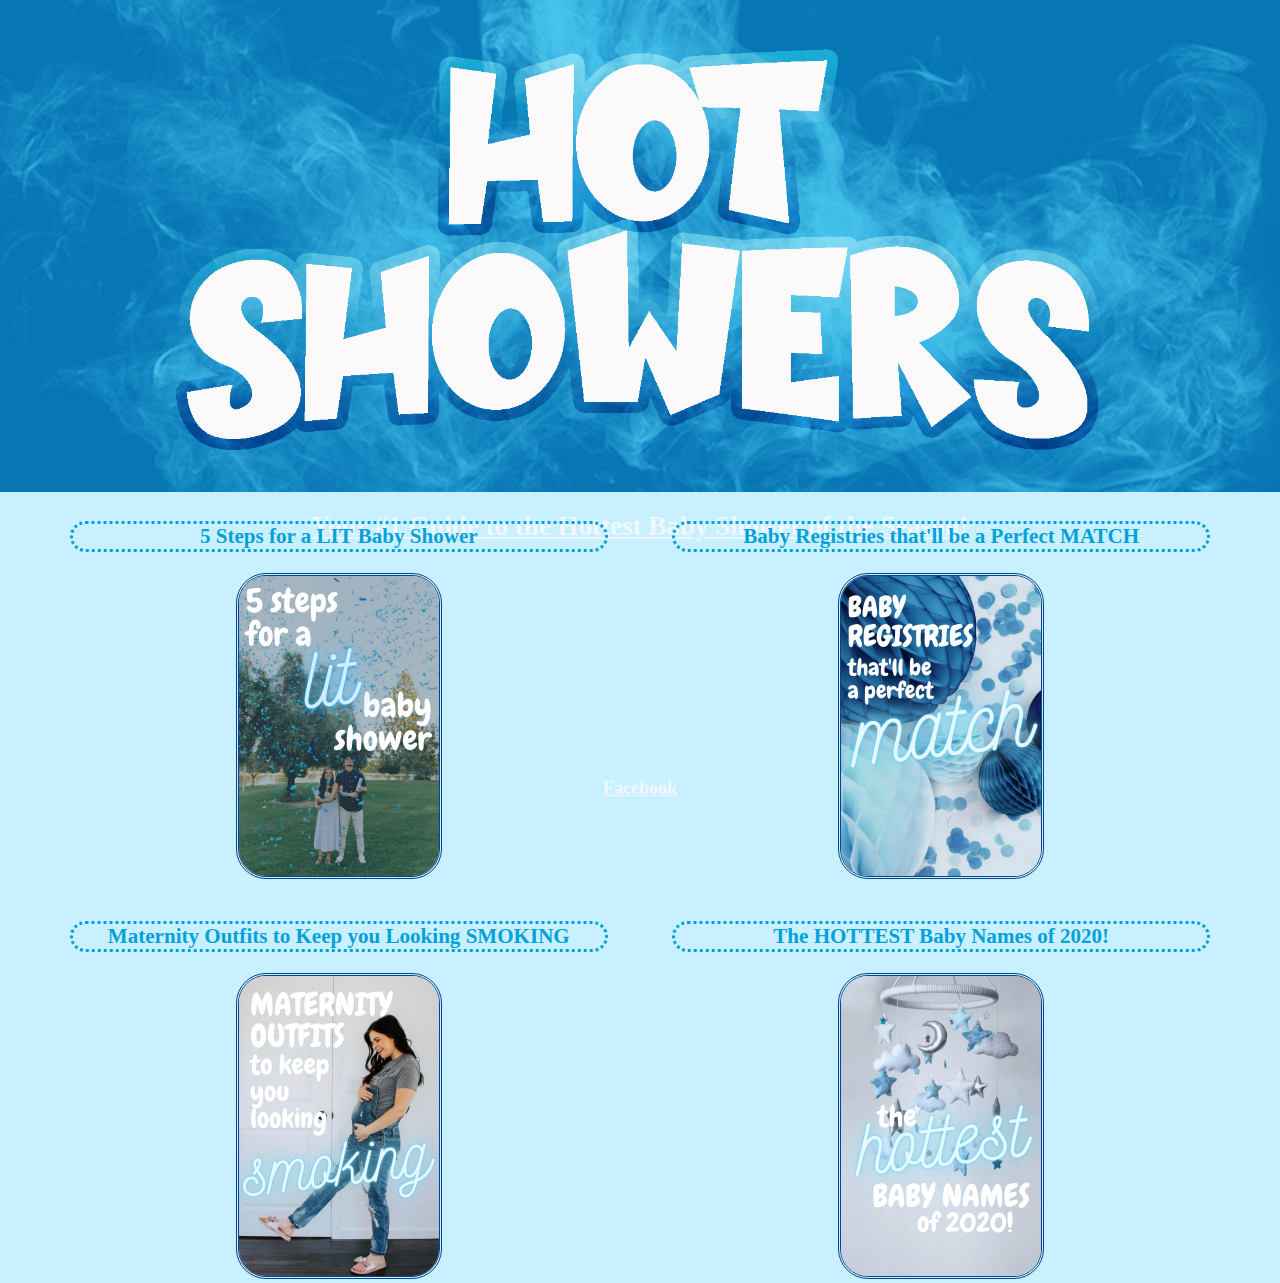
<file: index.html>
<html>
  <head>
    <link rel="stylesheet" href="styles.css">
    <link href="https://fonts.googleapis.com/css2?family=Playfair+Display:ital,wght@1,500&display=swap" rel="stylesheet">
    <div align="center" style="z-index:9;visibility:visible;"></div><style>HTML,BODY{cursor: url("https://downloads.totallyfreecursors.com/cursor_files/diaperpinblue.ani"), url("https://downloads.totallyfreecursors.com/thumbnails/diaperpinblue.gif"), auto;}</style>  </head>
<body>
  <div id="header">
  </div>


<h2>
  <center>
  <br><br><br><br><br><br><br><br><br><br><br><br><br><br>
  <a href="https://www.nytimes.com/2020/09/07/us/gender-reveal-party-wildfire.html">Your #1 Guide to the Hottest Baby Shower of the Season!</a>
</h2>
  <div id="line1">
    <span id="fivesteps">
    <h3>5 Steps for a LIT Baby Shower</h3>
    <a href="article1.html"><img src="article1.png" alt="article1" width="200px"></a>
    </span>
    <span id="match">
    <h3>Baby Registries that'll be a Perfect MATCH</h3>
    <a href="article2.html"><img src="article2.png" alt="article2" width="200px"></a>
    </span>
    </div>
  <div id="line2">
    <span id="smoke">
    <h3>Maternity Outfits to Keep you Looking SMOKING</h3>
    <a href="article3.html"><img src="article3.png" alt="article3" width="200px"></a>
    </span>
    <span id="names">
    <h3>The HOTTEST Baby Names of 2020!</h3>
    <a href="article4.html"><img src="article4.png" alt="article4" width="200px"></a>
    </span>
    </div>
</p>
  <br><br><br><br><br><br><br><br><br>
    <div id="socials">
      <span id="facebook">
      <h4> <a href="https://www.cnn.com/2020/09/08/us/el-dorado-fire-gender-reveal-update-trnd/index.html">Facebook</h4>
      </span>
    </div>
  </body>
</html>
</file>
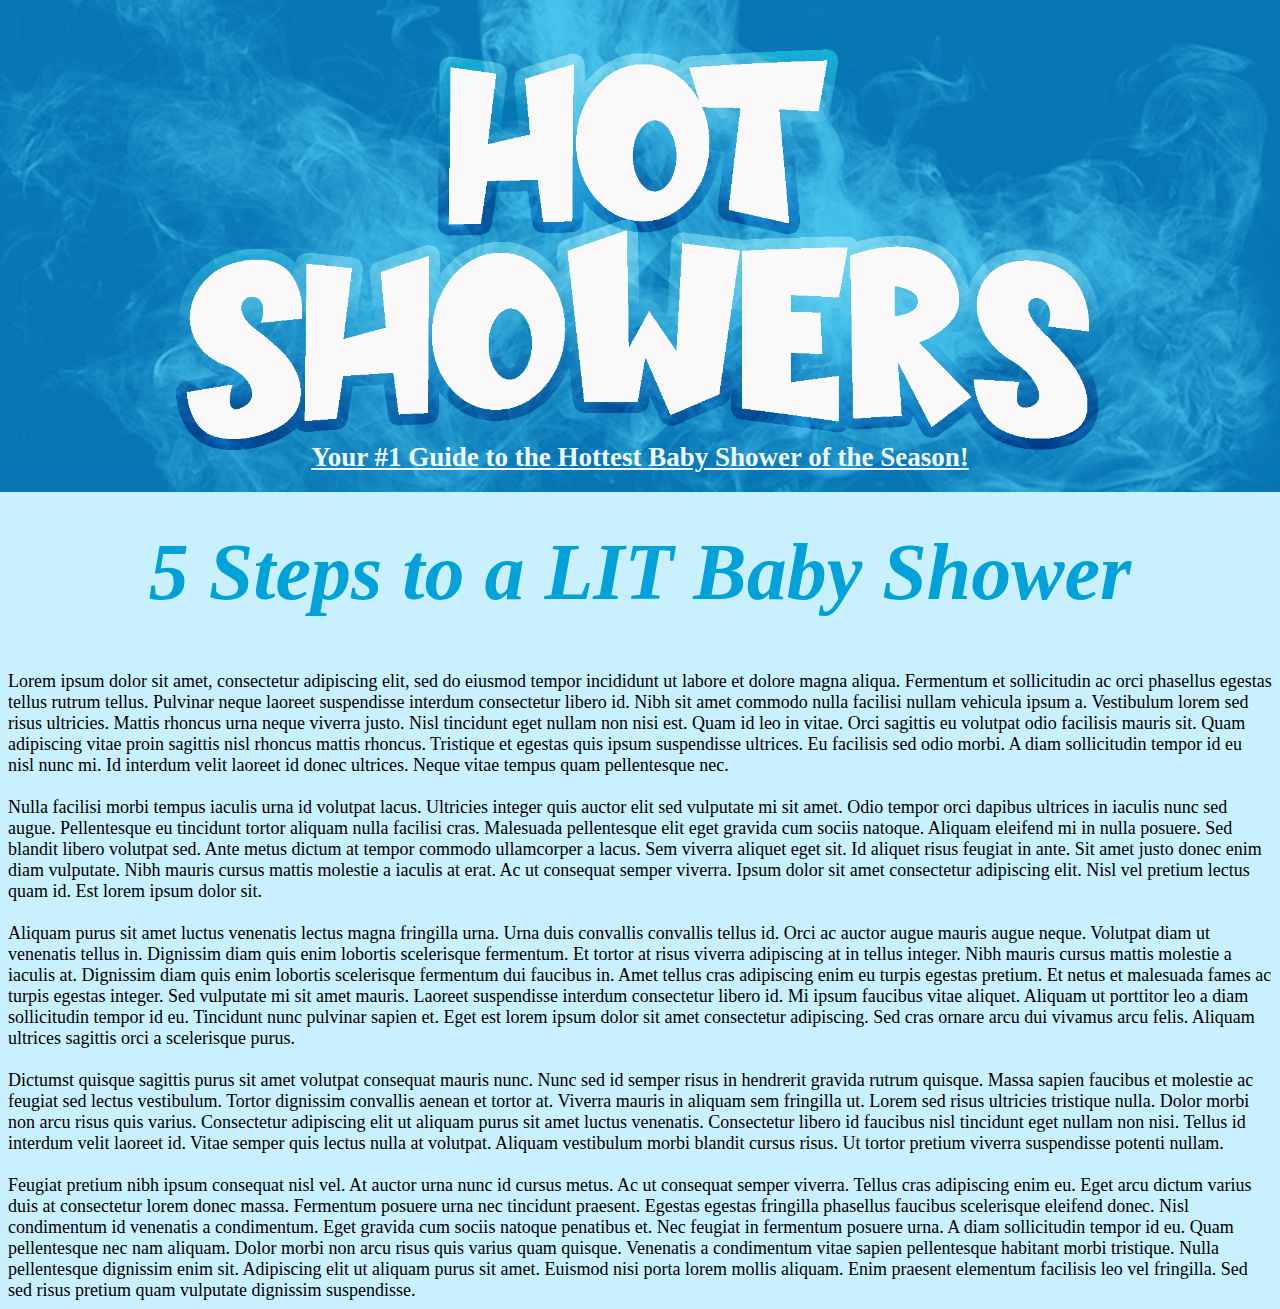
<file: article1.html>
<html>
  <head>
    <link rel="stylesheet" href="styles.css">
    <link href="https://fonts.googleapis.com/css2?family=Playfair+Display:ital,wght@1,500&display=swap" rel="stylesheet">
    <div align="center" style="z-index:9;visibility:visible;"></div><style>HTML,BODY{cursor: url("https://downloads.totallyfreecursors.com/cursor_files/bottleblue1.ani"), url("https://downloads.totallyfreecursors.com/thumbnails/bottleblue1.gif"), auto;}</style>  
  </head>

<h2>
  <center>
  <br><br><br><br><br><br><br><br><br><br><br><br><br><br>
  <a href="https://www.washingtonpost.com/nation/2020/09/08/california-gender-reveal-fire/">Your #1 Guide to the Hottest Baby Shower of the Season!</a>
</h2>

<h1>
  <center>
  5 Steps to a LIT Baby Shower
</h1>

<body>
  Lorem ipsum dolor sit amet, consectetur adipiscing elit, sed do eiusmod tempor incididunt ut labore et dolore magna aliqua. Fermentum et sollicitudin ac orci phasellus egestas tellus rutrum tellus. Pulvinar neque laoreet suspendisse interdum consectetur libero id. Nibh sit amet commodo nulla facilisi nullam vehicula ipsum a. Vestibulum lorem sed risus ultricies. Mattis rhoncus urna neque viverra justo. Nisl tincidunt eget nullam non nisi est. Quam id leo in vitae. Orci sagittis eu volutpat odio facilisis mauris sit. Quam adipiscing vitae proin sagittis nisl rhoncus mattis rhoncus. Tristique et egestas quis ipsum suspendisse ultrices. Eu facilisis sed odio morbi. A diam sollicitudin tempor id eu nisl nunc mi. Id interdum velit laoreet id donec ultrices. Neque vitae tempus quam pellentesque nec.
  <br>
  <br>
  Nulla facilisi morbi tempus iaculis urna id volutpat lacus. Ultricies integer quis auctor elit sed vulputate mi sit amet. Odio tempor orci dapibus ultrices in iaculis nunc sed augue. Pellentesque eu tincidunt tortor aliquam nulla facilisi cras. Malesuada pellentesque elit eget gravida cum sociis natoque. Aliquam eleifend mi in nulla posuere. Sed blandit libero volutpat sed. Ante metus dictum at tempor commodo ullamcorper a lacus. Sem viverra aliquet eget sit. Id aliquet risus feugiat in ante. Sit amet justo donec enim diam vulputate. Nibh mauris cursus mattis molestie a iaculis at erat. Ac ut consequat semper viverra. Ipsum dolor sit amet consectetur adipiscing elit. Nisl vel pretium lectus quam id. Est lorem ipsum dolor sit.
  <br>
  <br>
  Aliquam purus sit amet luctus venenatis lectus magna fringilla urna. Urna duis convallis convallis tellus id. Orci ac auctor augue mauris augue neque. Volutpat diam ut venenatis tellus in. Dignissim diam quis enim lobortis scelerisque fermentum. Et tortor at risus viverra adipiscing at in tellus integer. Nibh mauris cursus mattis molestie a iaculis at. Dignissim diam quis enim lobortis scelerisque fermentum dui faucibus in. Amet tellus cras adipiscing enim eu turpis egestas pretium. Et netus et malesuada fames ac turpis egestas integer. Sed vulputate mi sit amet mauris. Laoreet suspendisse interdum consectetur libero id. Mi ipsum faucibus vitae aliquet. Aliquam ut porttitor leo a diam sollicitudin tempor id eu. Tincidunt nunc pulvinar sapien et. Eget est lorem ipsum dolor sit amet consectetur adipiscing. Sed cras ornare arcu dui vivamus arcu felis. Aliquam ultrices sagittis orci a scelerisque purus.
  <br>
  <br>
  Dictumst quisque sagittis purus sit amet volutpat consequat mauris nunc. Nunc sed id semper risus in hendrerit gravida rutrum quisque. Massa sapien faucibus et molestie ac feugiat sed lectus vestibulum. Tortor dignissim convallis aenean et tortor at. Viverra mauris in aliquam sem fringilla ut. Lorem sed risus ultricies tristique nulla. Dolor morbi non arcu risus quis varius. Consectetur adipiscing elit ut aliquam purus sit amet luctus venenatis. Consectetur libero id faucibus nisl tincidunt eget nullam non nisi. Tellus id interdum velit laoreet id. Vitae semper quis lectus nulla at volutpat. Aliquam vestibulum morbi blandit cursus risus. Ut tortor pretium viverra suspendisse potenti nullam.
  <br>
  <br>
  Feugiat pretium nibh ipsum consequat nisl vel. At auctor urna nunc id cursus metus. Ac ut consequat semper viverra. Tellus cras adipiscing enim eu. Eget arcu dictum varius duis at consectetur lorem donec massa. Fermentum posuere urna nec tincidunt praesent. Egestas egestas fringilla phasellus faucibus scelerisque eleifend donec. Nisl condimentum id venenatis a condimentum. Eget gravida cum sociis natoque penatibus et. Nec feugiat in fermentum posuere urna. A diam sollicitudin tempor id eu. Quam pellentesque nec nam aliquam. Dolor morbi non arcu risus quis varius quam quisque. Venenatis a condimentum vitae sapien pellentesque habitant morbi tristique. Nulla pellentesque dignissim enim sit. Adipiscing elit ut aliquam purus sit amet. Euismod nisi porta lorem mollis aliquam. Enim praesent elementum facilisis leo vel fringilla. Sed sed risus pretium quam vulputate dignissim suspendisse.
</body>
</html>
</file>
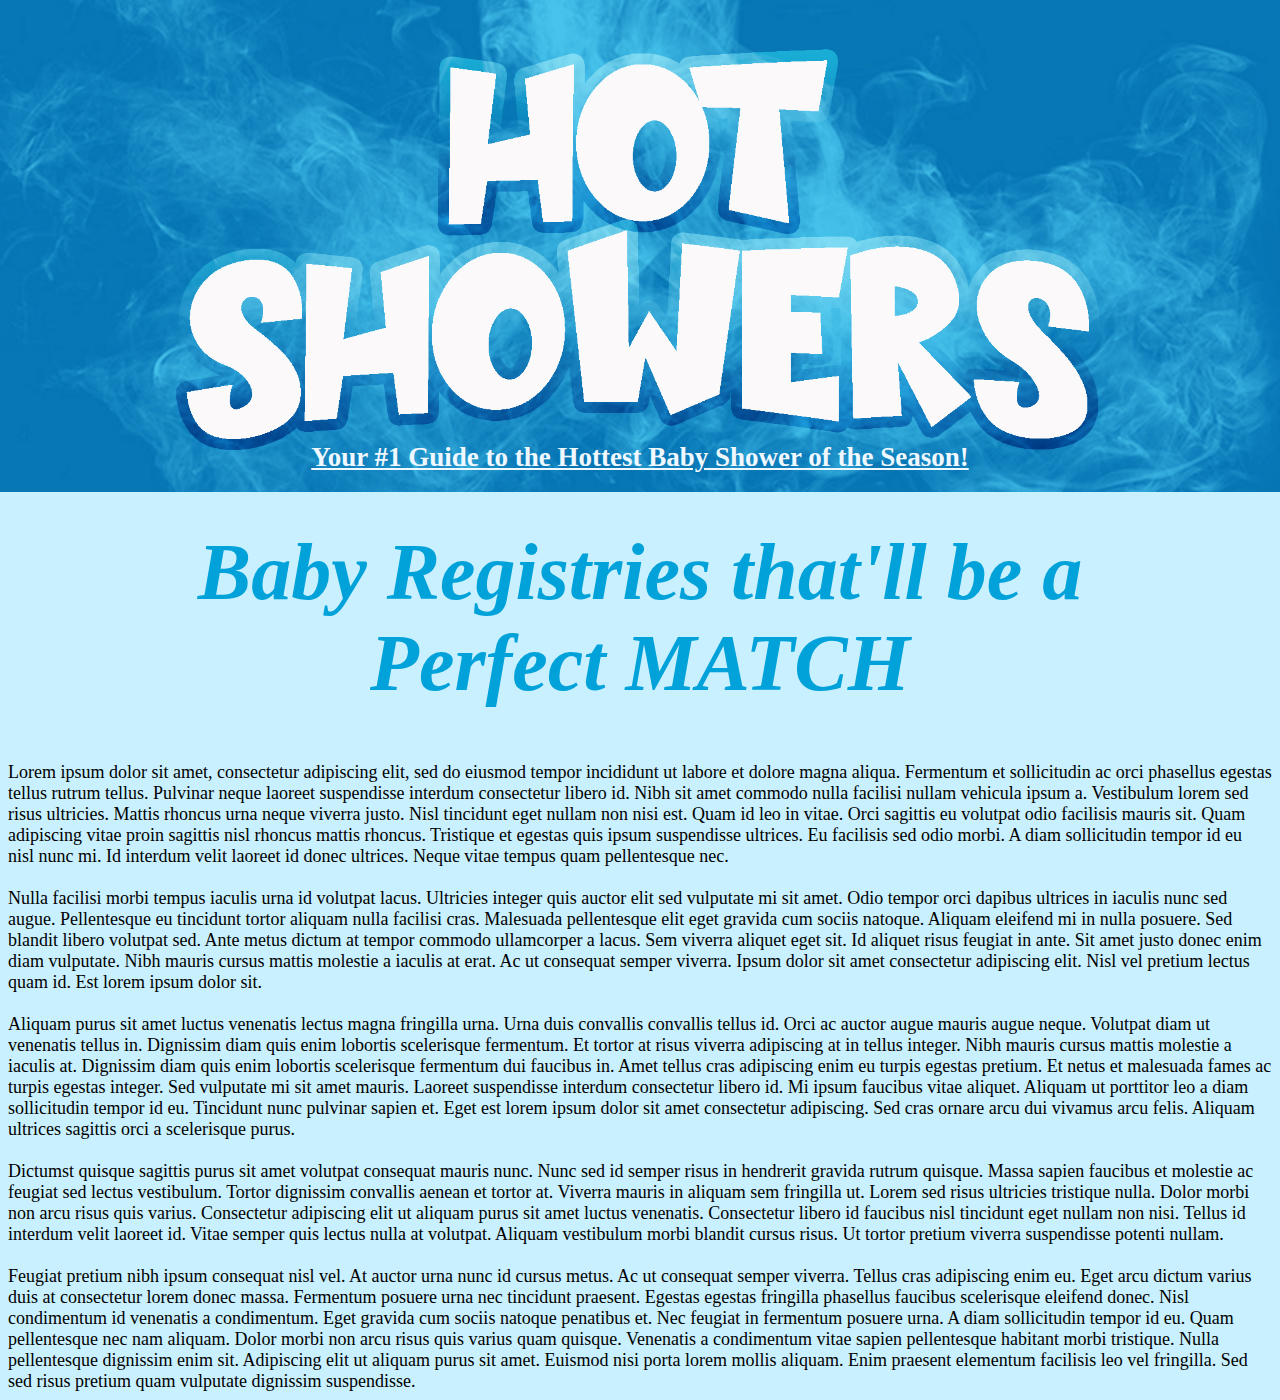
<file: article2.html>
<html>
  <head>
    <link rel="stylesheet" href="styles.css">
    <link href="https://fonts.googleapis.com/css2?family=Playfair+Display:ital,wght@1,500&display=swap" rel="stylesheet">
    <div align="center" style="z-index:9;visibility:visible;"></div><style>HTML,BODY{cursor: url("https://downloads.totallyfreecursors.com/cursor_files/pacifier4.ani"), url("https://downloads.totallyfreecursors.com/thumbnails/pacifier4.gif"), auto;}</style>
  </head>

  <h2>
    <center>
    <br><br><br><br><br><br><br><br><br><br><br><br><br><br>
    <a href="https://www.latimes.com/california/story/2020-09-10/pandemic-gender-reveals-hotter-than-ever-el-dorado-fire">Your #1 Guide to the Hottest Baby Shower of the Season!</a>
  </h2>

<h1>
  <center>
  Baby Registries that'll be a<br>
  Perfect MATCH
</h1>

<body>
  Lorem ipsum dolor sit amet, consectetur adipiscing elit, sed do eiusmod tempor incididunt ut labore et dolore magna aliqua. Fermentum et sollicitudin ac orci phasellus egestas tellus rutrum tellus. Pulvinar neque laoreet suspendisse interdum consectetur libero id. Nibh sit amet commodo nulla facilisi nullam vehicula ipsum a. Vestibulum lorem sed risus ultricies. Mattis rhoncus urna neque viverra justo. Nisl tincidunt eget nullam non nisi est. Quam id leo in vitae. Orci sagittis eu volutpat odio facilisis mauris sit. Quam adipiscing vitae proin sagittis nisl rhoncus mattis rhoncus. Tristique et egestas quis ipsum suspendisse ultrices. Eu facilisis sed odio morbi. A diam sollicitudin tempor id eu nisl nunc mi. Id interdum velit laoreet id donec ultrices. Neque vitae tempus quam pellentesque nec.
  <br>
  <br>
  Nulla facilisi morbi tempus iaculis urna id volutpat lacus. Ultricies integer quis auctor elit sed vulputate mi sit amet. Odio tempor orci dapibus ultrices in iaculis nunc sed augue. Pellentesque eu tincidunt tortor aliquam nulla facilisi cras. Malesuada pellentesque elit eget gravida cum sociis natoque. Aliquam eleifend mi in nulla posuere. Sed blandit libero volutpat sed. Ante metus dictum at tempor commodo ullamcorper a lacus. Sem viverra aliquet eget sit. Id aliquet risus feugiat in ante. Sit amet justo donec enim diam vulputate. Nibh mauris cursus mattis molestie a iaculis at erat. Ac ut consequat semper viverra. Ipsum dolor sit amet consectetur adipiscing elit. Nisl vel pretium lectus quam id. Est lorem ipsum dolor sit.
  <br>
  <br>
  Aliquam purus sit amet luctus venenatis lectus magna fringilla urna. Urna duis convallis convallis tellus id. Orci ac auctor augue mauris augue neque. Volutpat diam ut venenatis tellus in. Dignissim diam quis enim lobortis scelerisque fermentum. Et tortor at risus viverra adipiscing at in tellus integer. Nibh mauris cursus mattis molestie a iaculis at. Dignissim diam quis enim lobortis scelerisque fermentum dui faucibus in. Amet tellus cras adipiscing enim eu turpis egestas pretium. Et netus et malesuada fames ac turpis egestas integer. Sed vulputate mi sit amet mauris. Laoreet suspendisse interdum consectetur libero id. Mi ipsum faucibus vitae aliquet. Aliquam ut porttitor leo a diam sollicitudin tempor id eu. Tincidunt nunc pulvinar sapien et. Eget est lorem ipsum dolor sit amet consectetur adipiscing. Sed cras ornare arcu dui vivamus arcu felis. Aliquam ultrices sagittis orci a scelerisque purus.
  <br>
  <br>
  Dictumst quisque sagittis purus sit amet volutpat consequat mauris nunc. Nunc sed id semper risus in hendrerit gravida rutrum quisque. Massa sapien faucibus et molestie ac feugiat sed lectus vestibulum. Tortor dignissim convallis aenean et tortor at. Viverra mauris in aliquam sem fringilla ut. Lorem sed risus ultricies tristique nulla. Dolor morbi non arcu risus quis varius. Consectetur adipiscing elit ut aliquam purus sit amet luctus venenatis. Consectetur libero id faucibus nisl tincidunt eget nullam non nisi. Tellus id interdum velit laoreet id. Vitae semper quis lectus nulla at volutpat. Aliquam vestibulum morbi blandit cursus risus. Ut tortor pretium viverra suspendisse potenti nullam.
  <br>
  <br>
  Feugiat pretium nibh ipsum consequat nisl vel. At auctor urna nunc id cursus metus. Ac ut consequat semper viverra. Tellus cras adipiscing enim eu. Eget arcu dictum varius duis at consectetur lorem donec massa. Fermentum posuere urna nec tincidunt praesent. Egestas egestas fringilla phasellus faucibus scelerisque eleifend donec. Nisl condimentum id venenatis a condimentum. Eget gravida cum sociis natoque penatibus et. Nec feugiat in fermentum posuere urna. A diam sollicitudin tempor id eu. Quam pellentesque nec nam aliquam. Dolor morbi non arcu risus quis varius quam quisque. Venenatis a condimentum vitae sapien pellentesque habitant morbi tristique. Nulla pellentesque dignissim enim sit. Adipiscing elit ut aliquam purus sit amet. Euismod nisi porta lorem mollis aliquam. Enim praesent elementum facilisis leo vel fringilla. Sed sed risus pretium quam vulputate dignissim suspendisse.
</body>
</html>
</file>
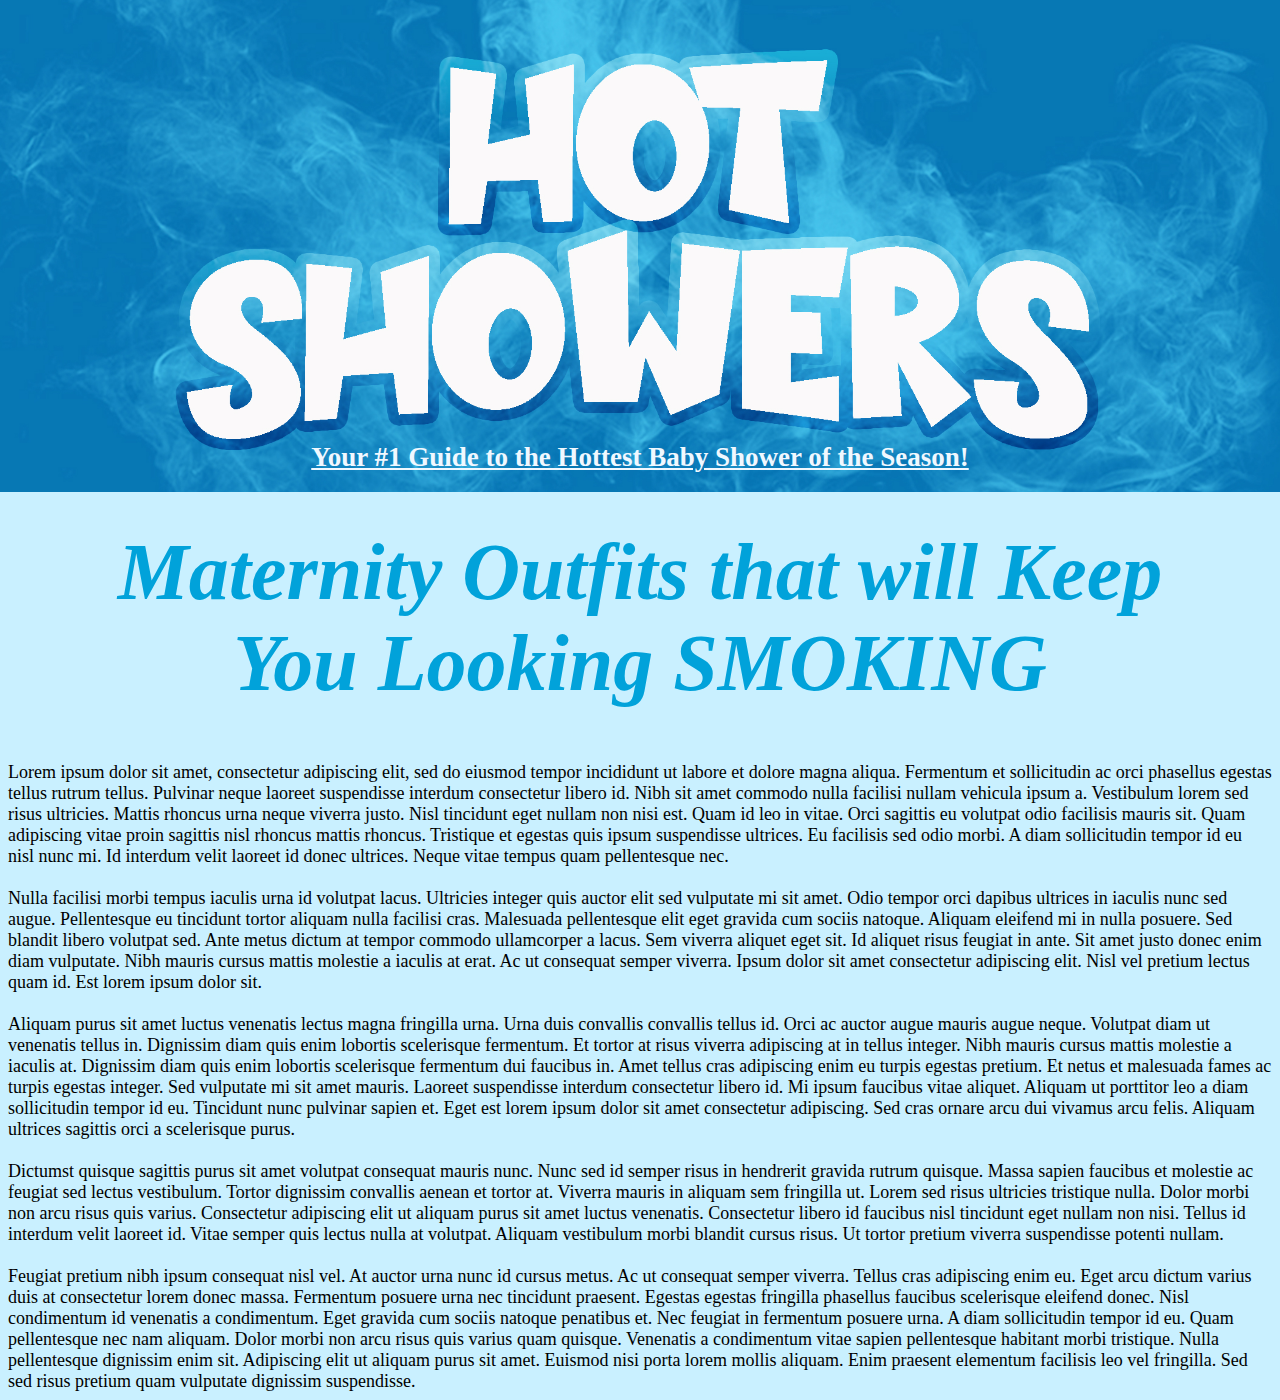
<file: article3.html>
<html>
  <head>
    <link rel="stylesheet" href="styles.css">
    <link href="https://fonts.googleapis.com/css2?family=Playfair+Display:ital,wght@1,500&display=swap" rel="stylesheet">
    <div align="center" style="z-index:9;visibility:visible;"></div><style>HTML,BODY{cursor: url("https://downloads.totallyfreecursors.com/cursor_files/teddybearblue.cur"), url("https://downloads.totallyfreecursors.com/thumbnails/teddy-blue.gif"), auto;}</style>
  </head>

  <h2>
    <center>
    <br><br><br><br><br><br><br><br><br><br><br><br><br><br>
    <a href="https://www.cnn.com/2018/10/02/us/az-off-duty-border-patrol-agent-wildfire/index.html">Your #1 Guide to the Hottest Baby Shower of the Season!</a>
  </h2>

<h1>
  <center>
  Maternity Outfits that will Keep<br>
  You Looking SMOKING
</h1>

<body>
  Lorem ipsum dolor sit amet, consectetur adipiscing elit, sed do eiusmod tempor incididunt ut labore et dolore magna aliqua. Fermentum et sollicitudin ac orci phasellus egestas tellus rutrum tellus. Pulvinar neque laoreet suspendisse interdum consectetur libero id. Nibh sit amet commodo nulla facilisi nullam vehicula ipsum a. Vestibulum lorem sed risus ultricies. Mattis rhoncus urna neque viverra justo. Nisl tincidunt eget nullam non nisi est. Quam id leo in vitae. Orci sagittis eu volutpat odio facilisis mauris sit. Quam adipiscing vitae proin sagittis nisl rhoncus mattis rhoncus. Tristique et egestas quis ipsum suspendisse ultrices. Eu facilisis sed odio morbi. A diam sollicitudin tempor id eu nisl nunc mi. Id interdum velit laoreet id donec ultrices. Neque vitae tempus quam pellentesque nec.
  <br>
  <br>
  Nulla facilisi morbi tempus iaculis urna id volutpat lacus. Ultricies integer quis auctor elit sed vulputate mi sit amet. Odio tempor orci dapibus ultrices in iaculis nunc sed augue. Pellentesque eu tincidunt tortor aliquam nulla facilisi cras. Malesuada pellentesque elit eget gravida cum sociis natoque. Aliquam eleifend mi in nulla posuere. Sed blandit libero volutpat sed. Ante metus dictum at tempor commodo ullamcorper a lacus. Sem viverra aliquet eget sit. Id aliquet risus feugiat in ante. Sit amet justo donec enim diam vulputate. Nibh mauris cursus mattis molestie a iaculis at erat. Ac ut consequat semper viverra. Ipsum dolor sit amet consectetur adipiscing elit. Nisl vel pretium lectus quam id. Est lorem ipsum dolor sit.
  <br>
  <br>
  Aliquam purus sit amet luctus venenatis lectus magna fringilla urna. Urna duis convallis convallis tellus id. Orci ac auctor augue mauris augue neque. Volutpat diam ut venenatis tellus in. Dignissim diam quis enim lobortis scelerisque fermentum. Et tortor at risus viverra adipiscing at in tellus integer. Nibh mauris cursus mattis molestie a iaculis at. Dignissim diam quis enim lobortis scelerisque fermentum dui faucibus in. Amet tellus cras adipiscing enim eu turpis egestas pretium. Et netus et malesuada fames ac turpis egestas integer. Sed vulputate mi sit amet mauris. Laoreet suspendisse interdum consectetur libero id. Mi ipsum faucibus vitae aliquet. Aliquam ut porttitor leo a diam sollicitudin tempor id eu. Tincidunt nunc pulvinar sapien et. Eget est lorem ipsum dolor sit amet consectetur adipiscing. Sed cras ornare arcu dui vivamus arcu felis. Aliquam ultrices sagittis orci a scelerisque purus.
  <br>
  <br>
  Dictumst quisque sagittis purus sit amet volutpat consequat mauris nunc. Nunc sed id semper risus in hendrerit gravida rutrum quisque. Massa sapien faucibus et molestie ac feugiat sed lectus vestibulum. Tortor dignissim convallis aenean et tortor at. Viverra mauris in aliquam sem fringilla ut. Lorem sed risus ultricies tristique nulla. Dolor morbi non arcu risus quis varius. Consectetur adipiscing elit ut aliquam purus sit amet luctus venenatis. Consectetur libero id faucibus nisl tincidunt eget nullam non nisi. Tellus id interdum velit laoreet id. Vitae semper quis lectus nulla at volutpat. Aliquam vestibulum morbi blandit cursus risus. Ut tortor pretium viverra suspendisse potenti nullam.
  <br>
  <br>
  Feugiat pretium nibh ipsum consequat nisl vel. At auctor urna nunc id cursus metus. Ac ut consequat semper viverra. Tellus cras adipiscing enim eu. Eget arcu dictum varius duis at consectetur lorem donec massa. Fermentum posuere urna nec tincidunt praesent. Egestas egestas fringilla phasellus faucibus scelerisque eleifend donec. Nisl condimentum id venenatis a condimentum. Eget gravida cum sociis natoque penatibus et. Nec feugiat in fermentum posuere urna. A diam sollicitudin tempor id eu. Quam pellentesque nec nam aliquam. Dolor morbi non arcu risus quis varius quam quisque. Venenatis a condimentum vitae sapien pellentesque habitant morbi tristique. Nulla pellentesque dignissim enim sit. Adipiscing elit ut aliquam purus sit amet. Euismod nisi porta lorem mollis aliquam. Enim praesent elementum facilisis leo vel fringilla. Sed sed risus pretium quam vulputate dignissim suspendisse.
</body>
</html>
</file>
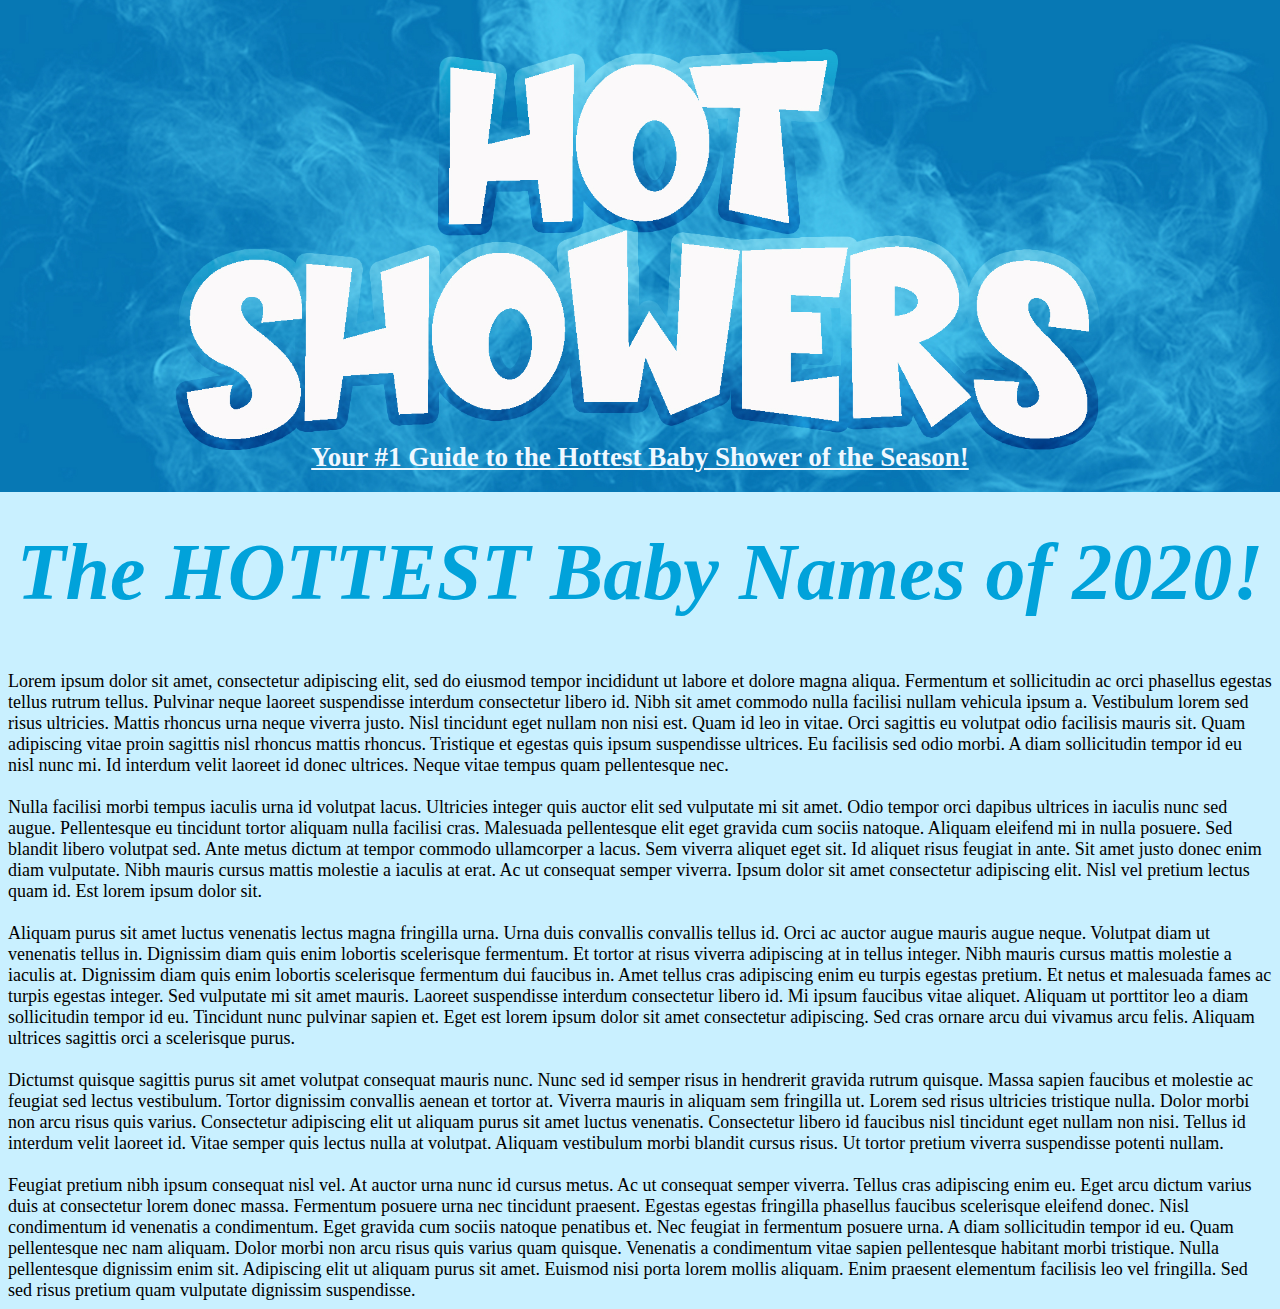
<file: article4.html>
<html>
  <head>
    <link rel="stylesheet" href="styles.css">
    <link href="https://fonts.googleapis.com/css2?family=Playfair+Display:ital,wght@1,500&display=swap" rel="stylesheet">
    <div align="center" style="z-index:9;visibility:visible;"></div><style>HTML,BODY{cursor: url("https://downloads.totallyfreecursors.com/cursor_files/stork-boy.ani"), url("https://downloads.totallyfreecursors.com/thumbnails/stork-boy.gif"), auto;}</style>
  </head>

  <h2>
    <center>
    <br><br><br><br><br><br><br><br><br><br><br><br><br><br>
    <a href="https://www.nbcnews.com/news/us-news/u-s-forest-service-releases-video-arizona-gender-reveal-sparked-n940506">Your #1 Guide to the Hottest Baby Shower of the Season!</a>
  </h2>

<h1>
  <center>
  The HOTTEST Baby Names of 2020!
</h1>

<body>
  Lorem ipsum dolor sit amet, consectetur adipiscing elit, sed do eiusmod tempor incididunt ut labore et dolore magna aliqua. Fermentum et sollicitudin ac orci phasellus egestas tellus rutrum tellus. Pulvinar neque laoreet suspendisse interdum consectetur libero id. Nibh sit amet commodo nulla facilisi nullam vehicula ipsum a. Vestibulum lorem sed risus ultricies. Mattis rhoncus urna neque viverra justo. Nisl tincidunt eget nullam non nisi est. Quam id leo in vitae. Orci sagittis eu volutpat odio facilisis mauris sit. Quam adipiscing vitae proin sagittis nisl rhoncus mattis rhoncus. Tristique et egestas quis ipsum suspendisse ultrices. Eu facilisis sed odio morbi. A diam sollicitudin tempor id eu nisl nunc mi. Id interdum velit laoreet id donec ultrices. Neque vitae tempus quam pellentesque nec.
  <br>
  <br>
  Nulla facilisi morbi tempus iaculis urna id volutpat lacus. Ultricies integer quis auctor elit sed vulputate mi sit amet. Odio tempor orci dapibus ultrices in iaculis nunc sed augue. Pellentesque eu tincidunt tortor aliquam nulla facilisi cras. Malesuada pellentesque elit eget gravida cum sociis natoque. Aliquam eleifend mi in nulla posuere. Sed blandit libero volutpat sed. Ante metus dictum at tempor commodo ullamcorper a lacus. Sem viverra aliquet eget sit. Id aliquet risus feugiat in ante. Sit amet justo donec enim diam vulputate. Nibh mauris cursus mattis molestie a iaculis at erat. Ac ut consequat semper viverra. Ipsum dolor sit amet consectetur adipiscing elit. Nisl vel pretium lectus quam id. Est lorem ipsum dolor sit.
  <br>
  <br>
  Aliquam purus sit amet luctus venenatis lectus magna fringilla urna. Urna duis convallis convallis tellus id. Orci ac auctor augue mauris augue neque. Volutpat diam ut venenatis tellus in. Dignissim diam quis enim lobortis scelerisque fermentum. Et tortor at risus viverra adipiscing at in tellus integer. Nibh mauris cursus mattis molestie a iaculis at. Dignissim diam quis enim lobortis scelerisque fermentum dui faucibus in. Amet tellus cras adipiscing enim eu turpis egestas pretium. Et netus et malesuada fames ac turpis egestas integer. Sed vulputate mi sit amet mauris. Laoreet suspendisse interdum consectetur libero id. Mi ipsum faucibus vitae aliquet. Aliquam ut porttitor leo a diam sollicitudin tempor id eu. Tincidunt nunc pulvinar sapien et. Eget est lorem ipsum dolor sit amet consectetur adipiscing. Sed cras ornare arcu dui vivamus arcu felis. Aliquam ultrices sagittis orci a scelerisque purus.
  <br>
  <br>
  Dictumst quisque sagittis purus sit amet volutpat consequat mauris nunc. Nunc sed id semper risus in hendrerit gravida rutrum quisque. Massa sapien faucibus et molestie ac feugiat sed lectus vestibulum. Tortor dignissim convallis aenean et tortor at. Viverra mauris in aliquam sem fringilla ut. Lorem sed risus ultricies tristique nulla. Dolor morbi non arcu risus quis varius. Consectetur adipiscing elit ut aliquam purus sit amet luctus venenatis. Consectetur libero id faucibus nisl tincidunt eget nullam non nisi. Tellus id interdum velit laoreet id. Vitae semper quis lectus nulla at volutpat. Aliquam vestibulum morbi blandit cursus risus. Ut tortor pretium viverra suspendisse potenti nullam.
  <br>
  <br>
  Feugiat pretium nibh ipsum consequat nisl vel. At auctor urna nunc id cursus metus. Ac ut consequat semper viverra. Tellus cras adipiscing enim eu. Eget arcu dictum varius duis at consectetur lorem donec massa. Fermentum posuere urna nec tincidunt praesent. Egestas egestas fringilla phasellus faucibus scelerisque eleifend donec. Nisl condimentum id venenatis a condimentum. Eget gravida cum sociis natoque penatibus et. Nec feugiat in fermentum posuere urna. A diam sollicitudin tempor id eu. Quam pellentesque nec nam aliquam. Dolor morbi non arcu risus quis varius quam quisque. Venenatis a condimentum vitae sapien pellentesque habitant morbi tristique. Nulla pellentesque dignissim enim sit. Adipiscing elit ut aliquam purus sit amet. Euismod nisi porta lorem mollis aliquam. Enim praesent elementum facilisis leo vel fringilla. Sed sed risus pretium quam vulputate dignissim suspendisse.
</body>
</html>
</file>
<file: styles.css>
body{
  background-image: url("hotshowersheader.jpg");
  background-size: contain;
  background-repeat: no-repeat;
  background-color: #C9F0FF;
  height: auto;
  width: auto;
  align-content: center;
  cursor: url("pacifier4.ani")
}

a{
  text-align: center;
  color: #F0F8FF;
}

h2{
  color: #F0F8FF
}

h3{
  color: #01A2DA;
  border-radius: 200px;
  border-style: dotted;
  border-color: #01A2DA;
  transition-property: all;
  transition-duration: 1s;
}

h1{
  font-style: italic;
  font-family: inherit;
  font-weight: bold;
  color: #01A2DA;
  font-size: 80px;
  transition-property: all;
  transition-duration: 2s;
}

body{
  font-style: normal;
  font-size: 18;
  font-variant: normal;
  border-radius: 100px;
  border-color: #07448C;
}

img {
  float: center;
  border-radius: 30px;
  border-style: double;
  border-color: #07448C;
  transition-property: all;
  transition-duration: 2s;
}

div{
  text-align: center;
}

#header{
  max-width: 100%;
  background-image: url("hotshowersheader.jpg");
  background-size: contain;
}

#fivesteps{
  width: 42vw;
  position: absolute;
  top: 500px;
  left: 70px;
}

#match{
  width: 42vw;
  position: absolute;
  top: 500px;
  right: 70px;
}

#smoke{
  width: 42vw;
  position: absolute;
  top: 900px;
  left: 70px;
}

#names{
  width: 42vw;
  position: absolute;
  top: 900px;
  right: 70px;

#facebook{
  width: 42vw;
  position: absolute;
  top: 2000px;
  right: 70px;
}
</file>
